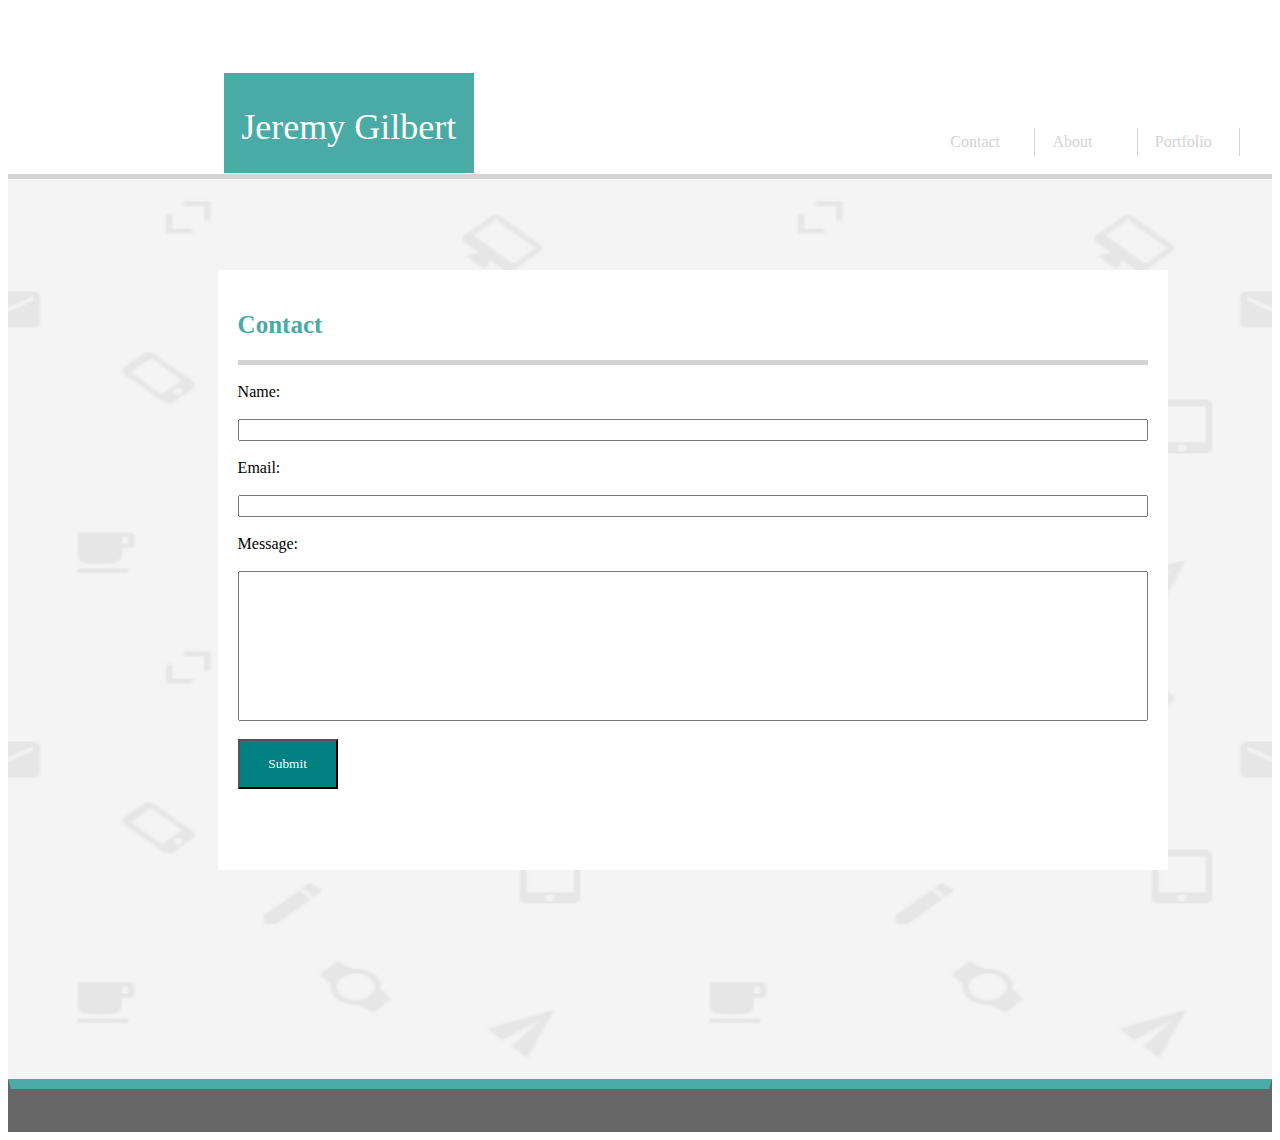
<file: contact.html>
<!DOCTYPE html>
<html lang="en">
<head>
    <title>Contact</title>
    <meta charset="UTF-8">
    <meta name="viewport" content="width=device-width, initial-scale=1.0">
    <meta http-equiv="X-UA-Compatible" content="ie=edge">
    <link rel="stylesheet" type="text/css" href="assets/css/style.css">
    <link rel="image_src" type="png/images" href="assets/email-pattern/email-pattern.png">
</head>
<body>
        <!-- add header here -->
     <header>
        <div id="green-me">
        Jeremy Gilbert
        </div>
        <!-- add about link here -->
        <a href="index.html">
                <div id="Portfolio">
                        Portfolio
                    </div>
        </a>
       
        <a href="portfolio.html">
                <div id="About">
                        About
                    </div>
        </a>
            
        <a href="contact.html">
                <div id="Contact">
                        Contact
                    </div>
        </a>
    </header>
    <br>
    <hr color="lightgrey" size="5px">
    <!-- end header - begin body content -->
    <div style="display:flex; flex-direction: row; width:100%; background-color: lightgrey;">   
        <section style="width:100%; height: 900px;">
            <!-- add background image -->
            <img class="image-bk" src="assets/email-pattern/email-pattern.png" alt="error" style="width:100%; height: 900px;">
                <!-- create body container -->
                <section class="body-container" style="margin-right: 0%; margin-left: 20%; margin-bottom: 1%;">
                <!-- add body header -->
                <h2><strong>Contact</strong></h2>
                <!-- end header - add header line -->
                <hr color="lightgrey" size="5px">
                <br>
                <!-- end header line - form name, email, message fields -->
                    <form>
                        Name:
                        <br>
                        <br>
                        <input type="text" name="Name" style="width: 100%;">
                        <br>
                            <br>
                        Email: 
                        <br>
                        <br>
                        <input type="email" name="Email" style="width: 100%;">
                        <br>
                            <br>
                        Message: 
                        <br>
                        <br>
                        <input type="text" name="Message" style="height: 150px; width: 100%;">
                        <br>
                            <br>
                        <input type="submit" name="Submit" id="Submit" style="background-color: teal; color: white; width: 100px; height: 50px;">
                        <br>
                    </form>
                </section>
        </section>
    </div>         
            <!-- begin footer -->
            <footer>

        </footer>
    </body>
</html>
</file>
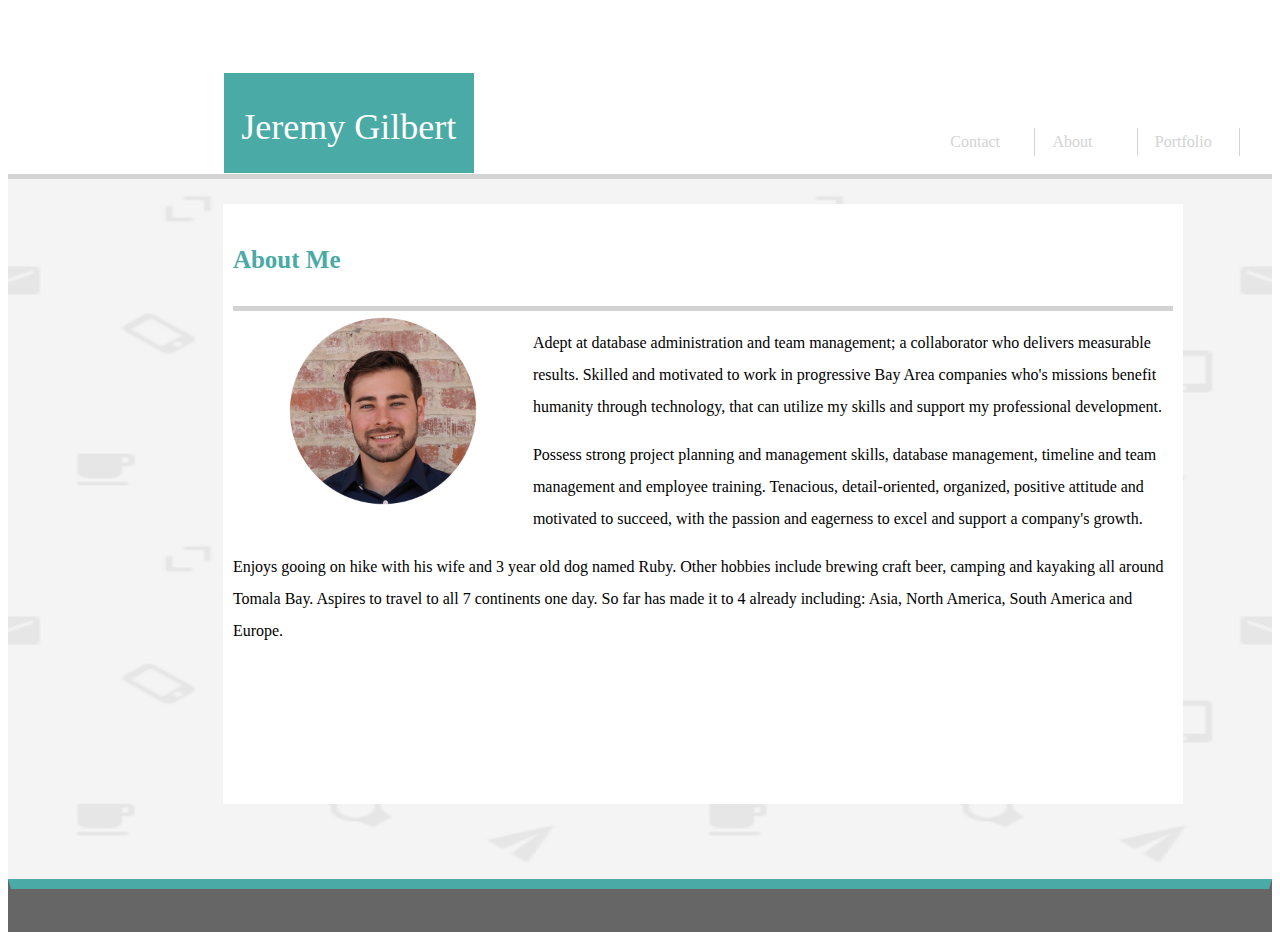
<file: portfolio.html>
<!DOCTYPE html>
<html lang="en">
<head>
    <meta charset="UTF-8">
    <meta name="viewport" content="width=device-width, initial-scale=1.0">
    <meta http-equiv="X-UA-Compatible" content="ie=edge">
    <link rel="stylesheet" type="text/css" href="assets/css/style.css">
    <link rel="image_src" type="png/images" href="assets/images/Jeremy-Final-Closeup-Circle.png">
    <link rel="image_src" type="png/images" href="assets/email-pattern/email-pattern.png">
    <title>Portfolio</title>

</head>

<body>

    <!-- add header here -->
    <header>
        <div id="green-me">
        Jeremy Gilbert
        </div>
        <a href="index.html">
                <div id="Portfolio">
                        Portfolio
                    </div>
        </a>
       
        <a href="portfolio.html">
                <div id="About">
                        About
                    </div>
        </a>
            
        <a href="contact.html">
                <div id="Contact">
                        Contact
                    </div>
        </a>
            
        </div>
    </header>
    <br>
    <hr color="lightgrey" size="5px">

<div style="display:flex; flex-direction: row; width:100%; background-color: lightgrey;">   
        <section style="width:100%; height:700px;">
                <!-- !-- add background image here --> 
    <img class="image-bk" src="assets/email-pattern/email-pattern.png" alt="error">

        <section class="content-area" style="width: 960px; height: 600px">

            <h2><strong>About Me</strong></h2> 

            <hr color="lightgrey" size="5px">
            
                    <img class="Jeremy" src="assets/images/Jeremy-Final-Closeup-Circle.png"  alt="Jeremy">
                
                <!-- begin 1st paragrapgh -->
                <p>
                        Adept at database administration and team management; a collaborator who delivers measurable results. 
                        Skilled and motivated to work in progressive Bay Area companies who's missions benefit humanity through technology, 
                        that can utilize my skills and support my professional development.  
                </p>       
                <!-- begin 2nd paragraph -->
                <p>
                        Possess strong project planning and management skills, database management, timeline and team management and employee training.
                        Tenacious, detail-oriented, organized, positive attitude and motivated to succeed, with the passion and eagerness to excel and support a company's growth. 
                </p> 
                <!-- begin 3rd paragrapgh -->
                <p>
                        Enjoys gooing on hike with his wife and 3 year old dog named Ruby. Other hobbies include brewing craft beer, camping and kayaking all
                        around Tomala Bay. Aspires to travel to all 7 continents one day. So far has made it to 4 already including: Asia, North America, South America and Europe.
                </p>
                <!-- end paragraph -->
    </section>
</section>
</div>
<!-- begin footer -->
<footer>
    
</footer>
                

</body>
</html>
</file>
<file: assets/css/style.css>
* {
    box-sizing: border-box;
    font-family: Georgia, 'Times New Roman', Times, serif;     
}

header {
    padding: 20px;
    background-color: #ffffff;
    border-color: #cccccc;
    width: 100%;
}

hr {
    color: gray;
    height: 5px;
    margin-bottom:0%;
}

#green-me {
    width: 250px;
    height: 100px;
    position: relative;
    top: 45px;
    left: 16%;
    color: #ffffff;
    background-color: #4aaaa5;
    justify-content: right;
    text-align: center;
    line-height: 3;
    font-size: 36px;
}

h1, h2 {
    color: #4aaaa5;
    font-size: 25px;
    
}

.portfolio {
    color: #4aaaa5;
    font-size: 25px;
    font-weight: bold;
    left: -3px;
}

.image-bk {
    margin-top: 0%;
    width: 100%;
    height: 700px;
    clear: both;
}

.body3 {
    padding: 20px;
    position: absolute;
    background-color: #ffffff;
    position: absolute;
    top: 30%;
    left: -3%;
    width: 65%;
    height: 90%;
}

#About, #Portfolio, #Contact {
    float: right;
    padding: 5px;
    margin-right: 1%;
    width: 90px;
    border-right-color: lightgray;
    border-right-style: solid;
    border-right-width: 1px;
    color: lightgray;
}

.content-area {
    padding: 10px;
    position: relative;
    bottom: 115%;
    margin-top: 10%;
    margin-left: 17%;
    margin-right: 30%;
    background-color: #ffffff;
    border-color: #ffffff;
    width: 960px;
    height: 600px;
    line-height: 2;
    justify-content: center;
    
}

.Jeremy {
    float: left;
    height: 200px;
    width: 300px;
}

.body-container {
    padding: 20px;
    position: absolute;
    background-color: #ffffff;
    position: absolute;
    top: 30%;
    left: -3%;
    width: 950px;
    height: 600px;
}

#submit {
    height: 10px;
    width: 25px;
    background-color: #4aaaa5;
    color: #ffffff;
}

#pic1,
#pic2, 
#pic3,
#pic4,
#pic5 {
    width: 150px;
    height: 150px;
}

#pic1 {
    position:absolute;
    top: 15%;
}

#pic2 {
    position: absolute;
    top: 15%;
    left: 22%;
}

#pic3 {
    position: absolute;
    top: 40%;
    left: 2%;
}

#pic4 {
    position: absolute;
    top: 40%;
    left: 22%;
}

#pic5 {
    position: absolute;
    top: 65%;
    left: 2%;
}

#beer,
#red-bull,
#skateboard,
#music,
#technology {
    width: 16.25%;
    height: 30px;
    background-color: #4aaaa5;
    color: #ffffff;
    text-align: center;
}

#beer {
    position: absolute;
    top: 32%;
    
    
}

#red-bull {
    position: absolute;
    top: 32%;
    left: 22%;
}

#skateboard {
    position: absolute;
    top: 56.5%;
}

#music {
    position: absolute;
    top: 56.5%;
    left: 22%;
}

#technology {
    position: absolute;
    top: 81%;
}
footer {
    padding: 20px;
    background-color: #666666;
    border-top-color: #4aaaa5;
    border-bottom-color: #666666;
    border-right-color: #666666;
    border-left-color: #666666;
    border-top-width: 10px;
    border-style: solid;
}
</file>
